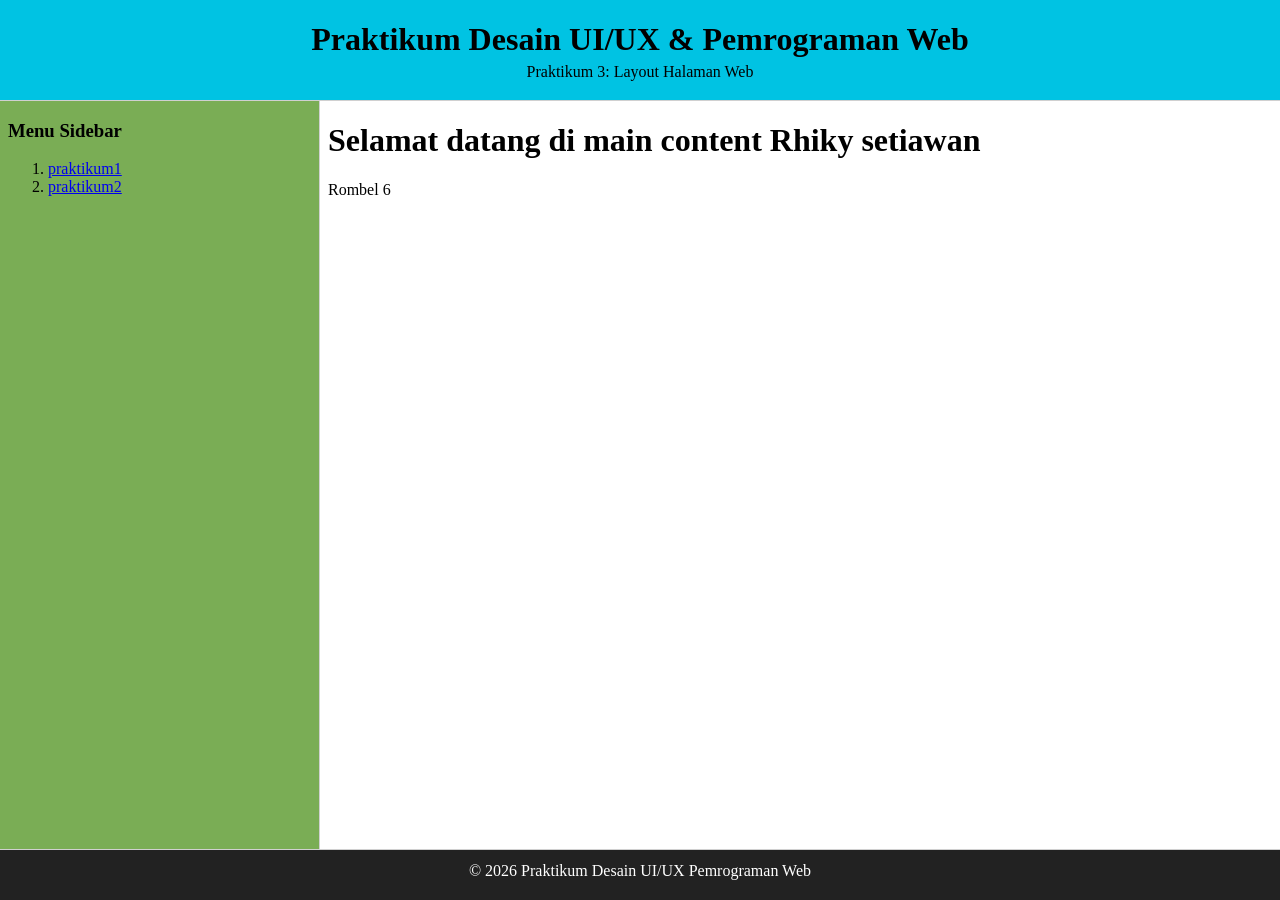
<file: index.html>
<!doctype html>
<html lang="en">
  <head>
    <meta charset="UTF-8" />
    <meta name="viewport" content="width=device-width, initial-scale=1.0" />
    <title>layout web menggunakan frameset</title>
  </head>

  <frameset rows="100, *, 50" frameborder="1" border="1" framespacing="0">
    <!-- header -->
    <frame src="header.html" name="headerframe" scrolling="no"></frame>

    <!-- sidebar & main content -->
    <frameset cols="25%, 75%">
      <frame src="sidebar.html" name="menuFrame"></frame>
      <frame src="main.html" name="showFrame"></frame>
    </frameset>

    <!-- footer -->
    <frame src="footer.html"></frame>
  </frameset>
</html>
</file>
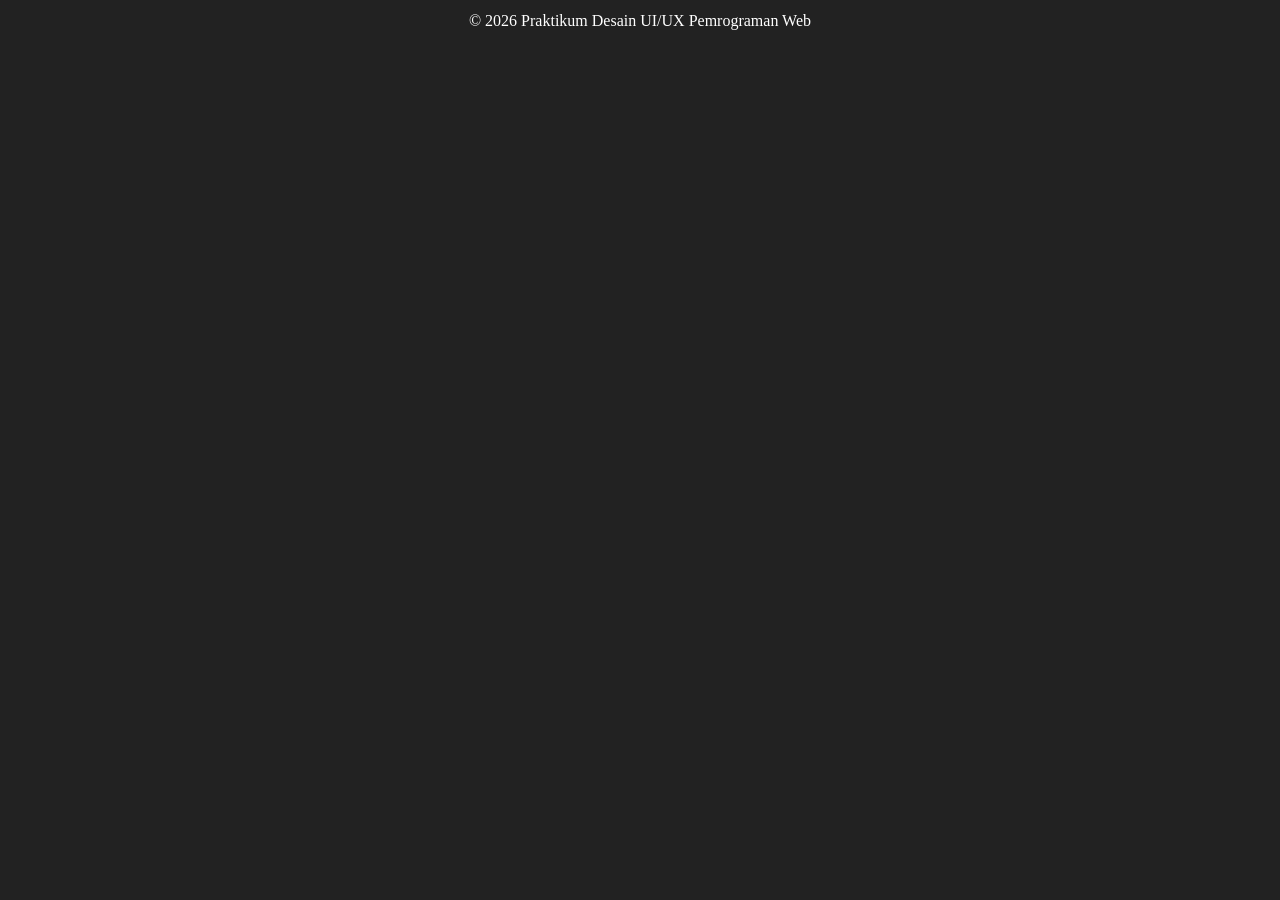
<file: footer.html>
<!doctype html>
<html lang="id">
  <head>
    <meta charset="UTF-8" />
    <title>Footer</title>
  </head>
  <body bgcolor="#222222" text="#ffffff">
    <p align="center" style="margin: 12px 0">
      &copy; 2026 Praktikum Desain UI/UX Pemrograman Web
    </p>
  </body>
</html>
</file>
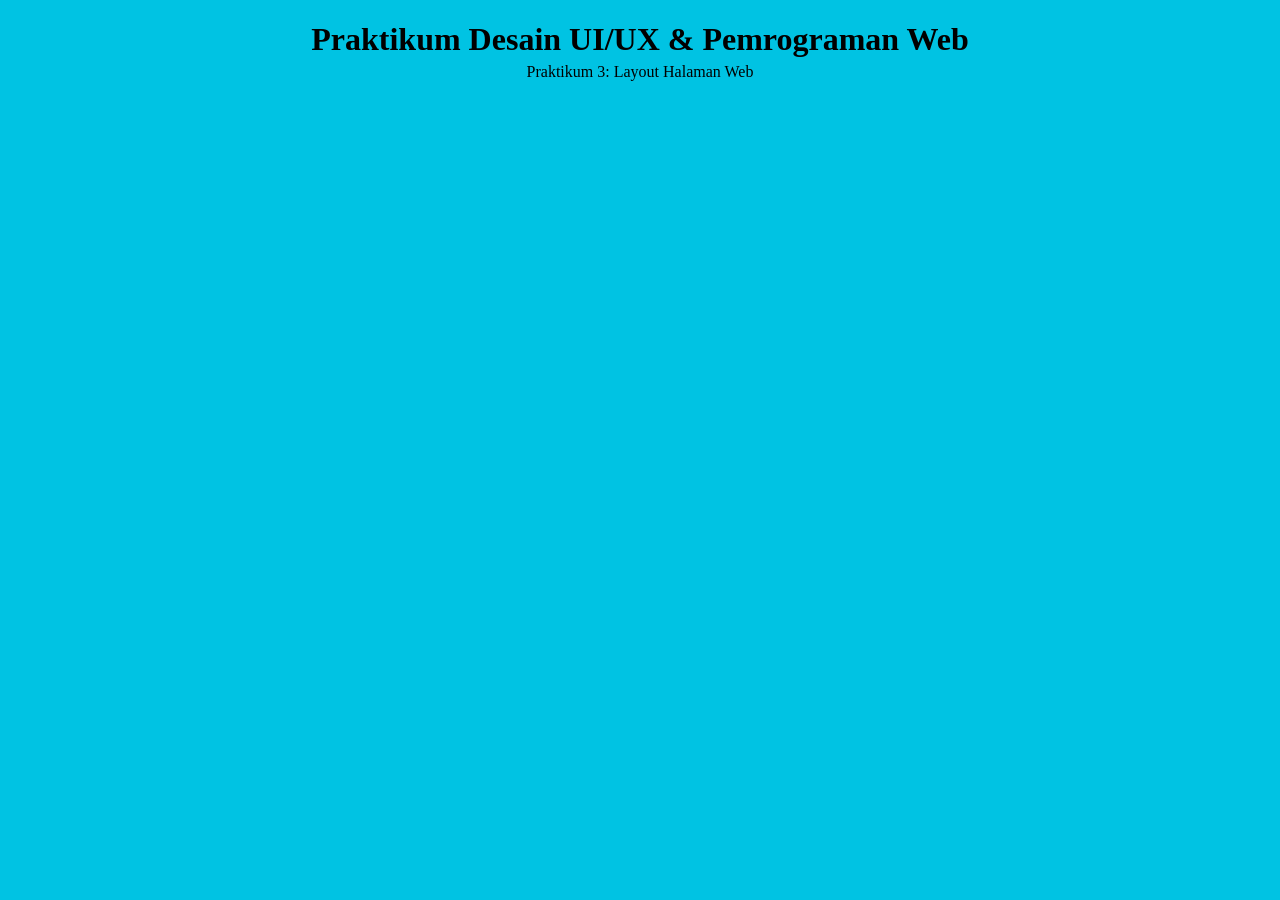
<file: header.html>
<!DOCTYPE html>
<html lang="id">
<head>
    <meta charset="UTF-8">
    <title>Header</title>
</head>
<body bgcolor="#00c3e3">
    <h1 align="center" style="margin-bottom: 5px;">Praktikum Desain UI/UX & Pemrograman Web</h1>
    <p align="center" style="margin-top: 0;">Praktikum 3: Layout Halaman Web</p>
</body>
</html>
</file>
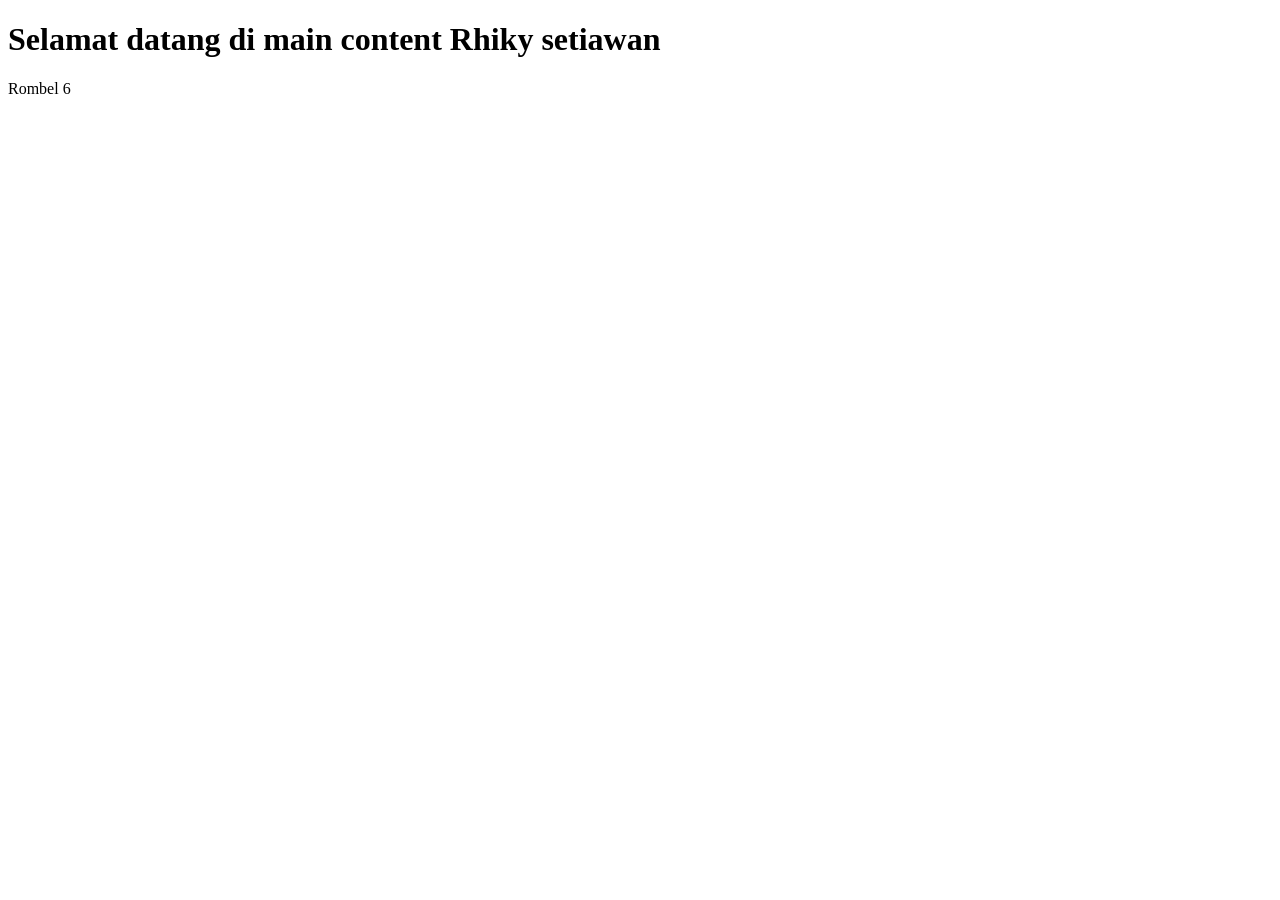
<file: main.html>
<!doctype html>
<html lang="en">
  <head>
    <meta charset="UTF-8" />
    <meta name="viewport" content="width=device-width, initial-scale=1.0" />
    <title>Document</title>
  </head>
  <body>
    <h1>Selamat datang di main content Rhiky setiawan</h1>
    <p>Rombel 6</p>
  </body>
</html>
</file>
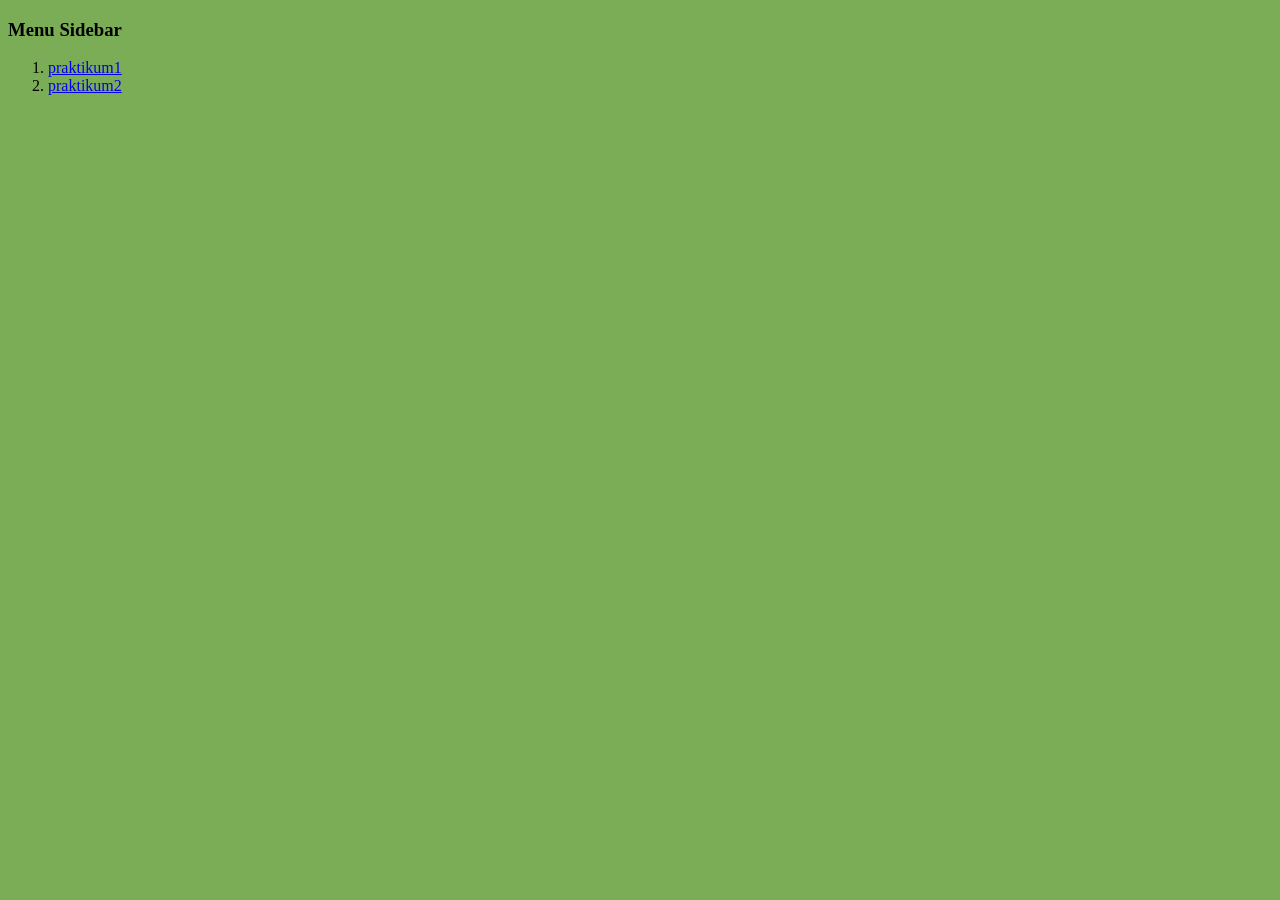
<file: sidebar.html>
<!doctype html>
<html lang="en">
  <head>
    <meta charset="UTF-8" />
    <meta name="viewport" content="width=device-width, initial-scale=1.0" />
    <title>Document</title>
  </head>
  <body bgcolor="#7aad55">
    <h3>Menu Sidebar</h3>
    <ol>
      <li>
        <a href="../praktikum1/index.html" target="showFrame">praktikum1 </a>
      </li>
      <li>
        <a href="../praktikum02/index.html" target="showFrame">praktikum2</a>
      </li>
    </ol>
  </body>
</html>
</file>
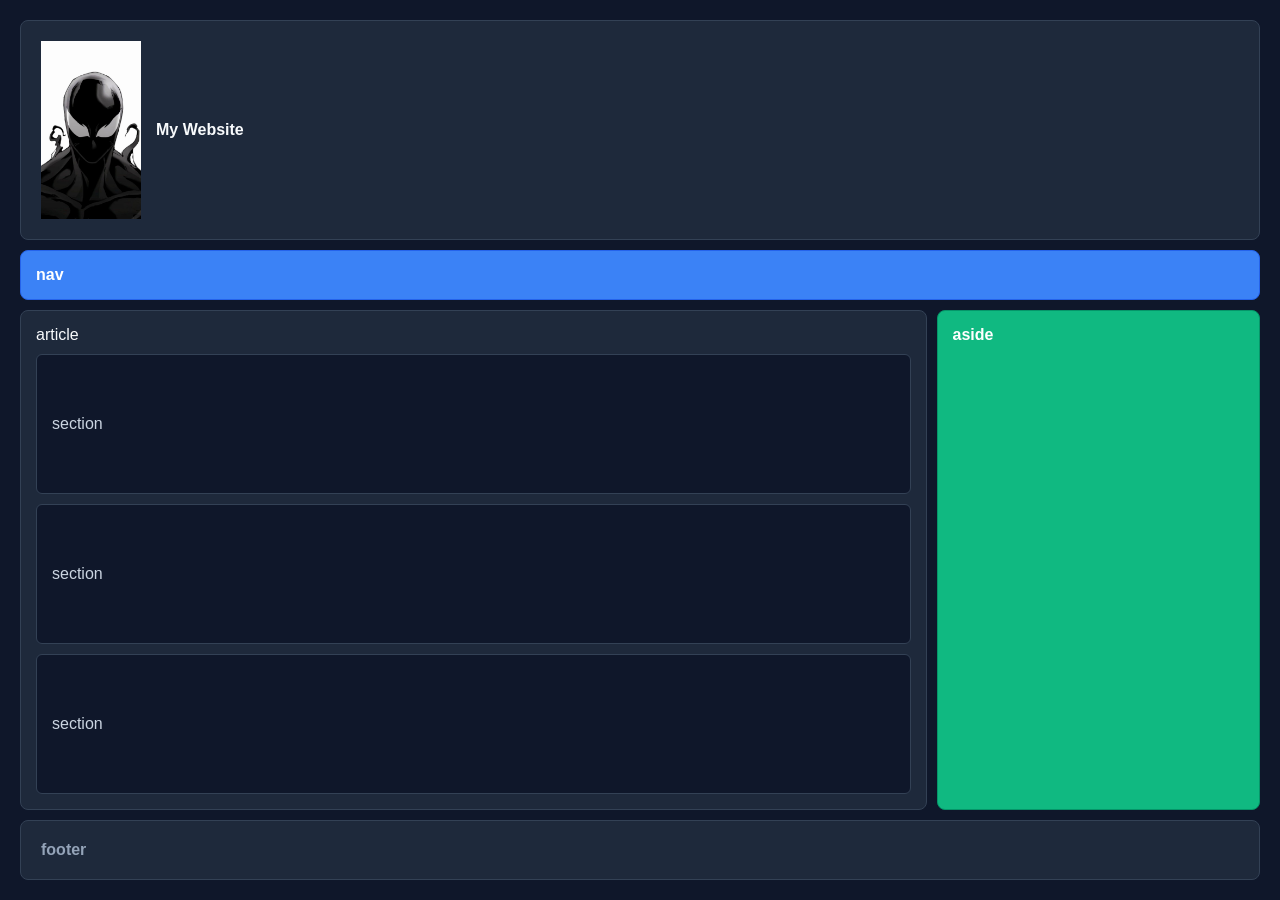
<file: layout/layout.html>
<!doctype html>
<html lang="en">
  <head>
    <meta charset="UTF-8" />
    <meta name="viewport" content="width=device-width, initial-scale=1.0" />
    <title>Modern Layout</title>

    <style>
      * {
        box-sizing: border-box;
        margin: 0;
        padding: 0;
        font-family: Arial, sans-serif;
      }

      html,
      body {
        width: 100%;
        height: 100%;
        background-color: #0f172a;
        padding: 10px;
        color: #f8fafc;
      }

      .wrapper {
        display: flex;
        flex-direction: column;
        width: 100%;
        height: 100%;
        gap: 10px;
      }

      header {
        background-color: #1e293b; 
        color: #f8fafc;
        padding: 20px;
        display: flex;
        align-items: center;
        gap: 15px;
        font-weight: bold;
        border: 1px solid #334155;
        border-radius: 8px;
      }

      nav {
        background-color: #3b82f6; 
        color: #ffffff;
        padding: 15px;
        text-align: left;
        font-weight: bold;
        border: 1px solid #2563eb;
        border-radius: 8px;
      }

      .main-content {
        display: flex;
        gap: 10px;
        flex: 1;
      }

      article {
        flex: 3;
        background-color: #1e293b; 
        color: #f8fafc;
        padding: 15px;
        border: 1px solid #334155;
        border-radius: 8px;
        display: flex;
        flex-direction: column;
        gap: 10px;
      }

      section {
        background-color: #0f172a; 
        color: #cbd5e1;
        padding: 15px;
        border: 1px solid #334155;
        border-radius: 6px;
        flex: 1;
        display: flex;
        align-items: center;
      }

      aside {
        flex: 1;
        background-color: #10b981; 
        padding: 15px;
        border: 1px solid #059669;
        color: #ffffff;
        font-weight: bold;
        border-radius: 8px;
      }

      footer {
        background-color: #1e293b; 
        color: #94a3b8;
        padding: 20px;
        text-align: left;
        font-weight: bold;
        border: 1px solid #334155;
        border-radius: 8px;
      }
    </style>
  </head>
  <body>
    <div class="wrapper">
      <header>
        <img src="logo/download.jpeg" alt="" width="100px" />
        <p>My Website</p>
      </header>

      <!-- navbar -->
      <nav>nav</nav>

      <!-- sidebar & content -->
      <div class="main-content">
        <article>
          article
          <section>section</section>
          <section>section</section>
          <section>section</section>
        </article>

        <aside>aside</aside>
      </div>

      <!-- footer -->
      <footer>footer</footer>
    </div>
  </body>
</html>
</file>
